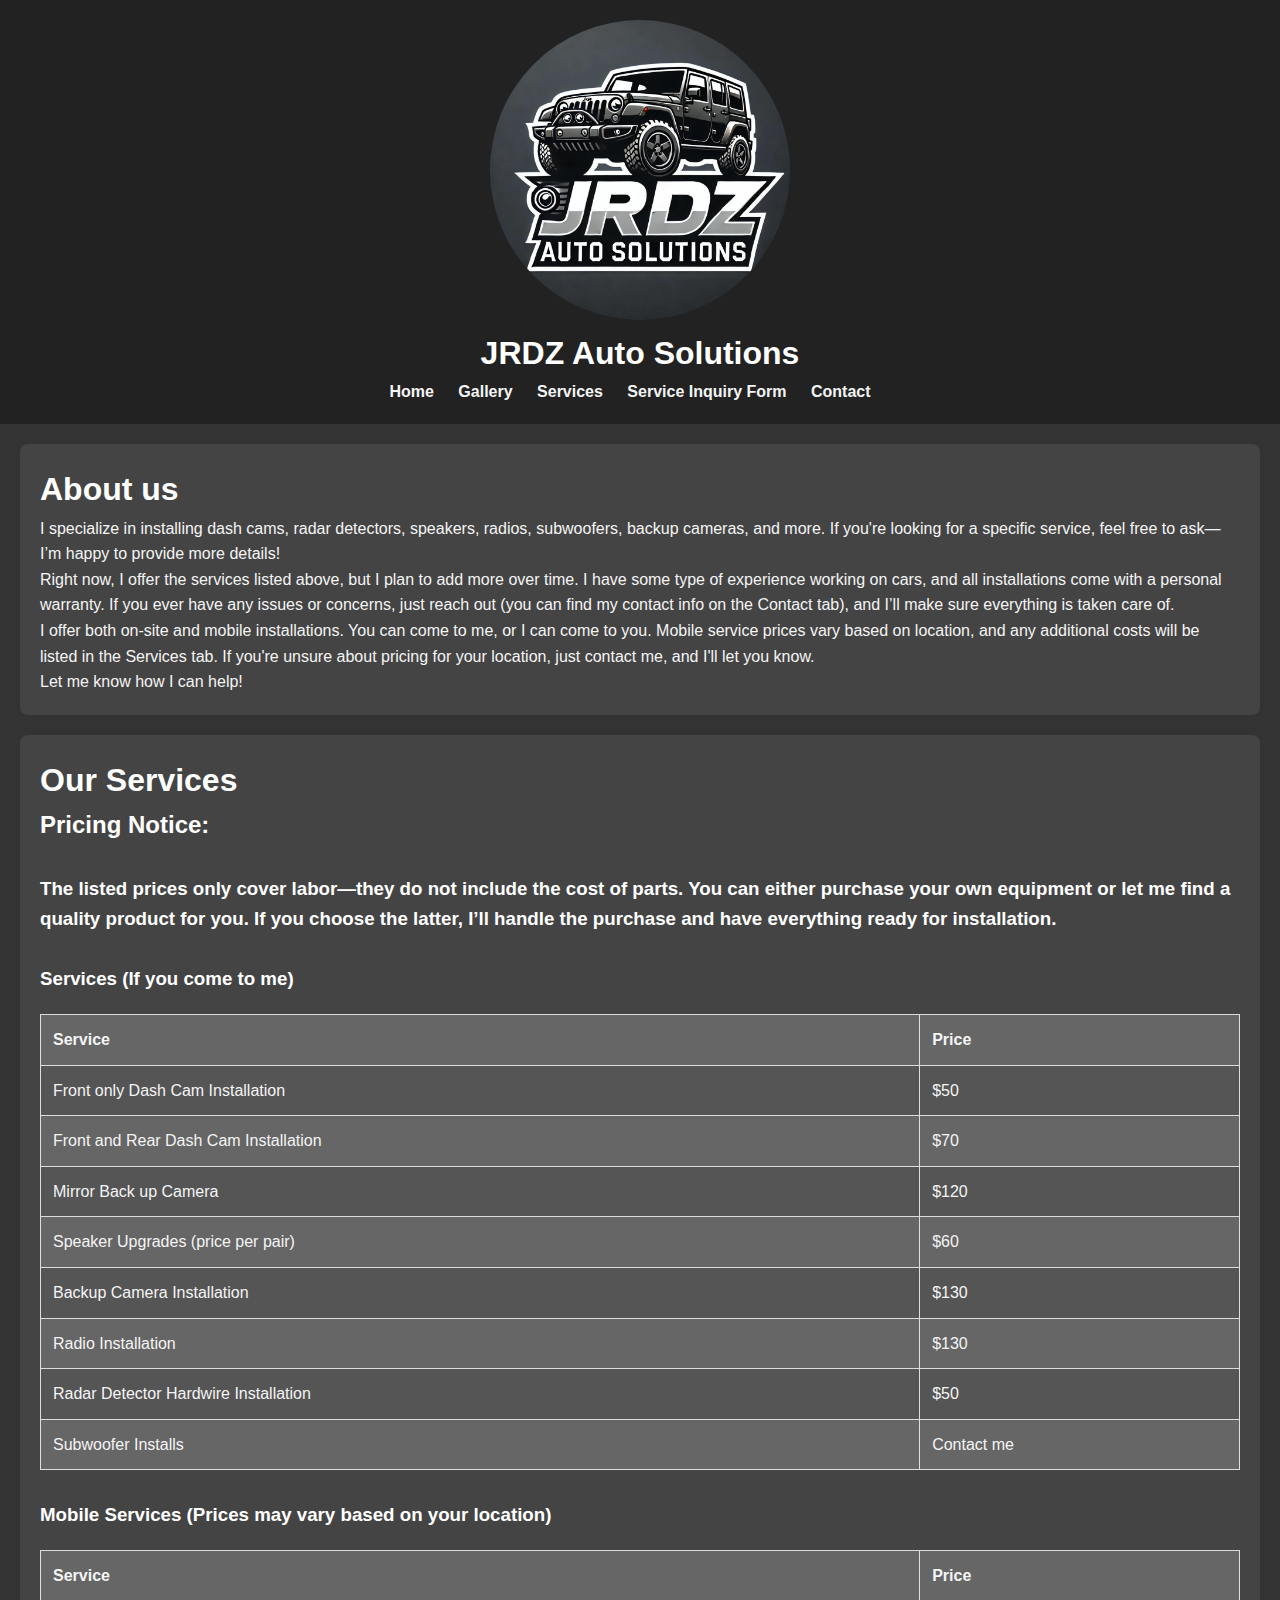
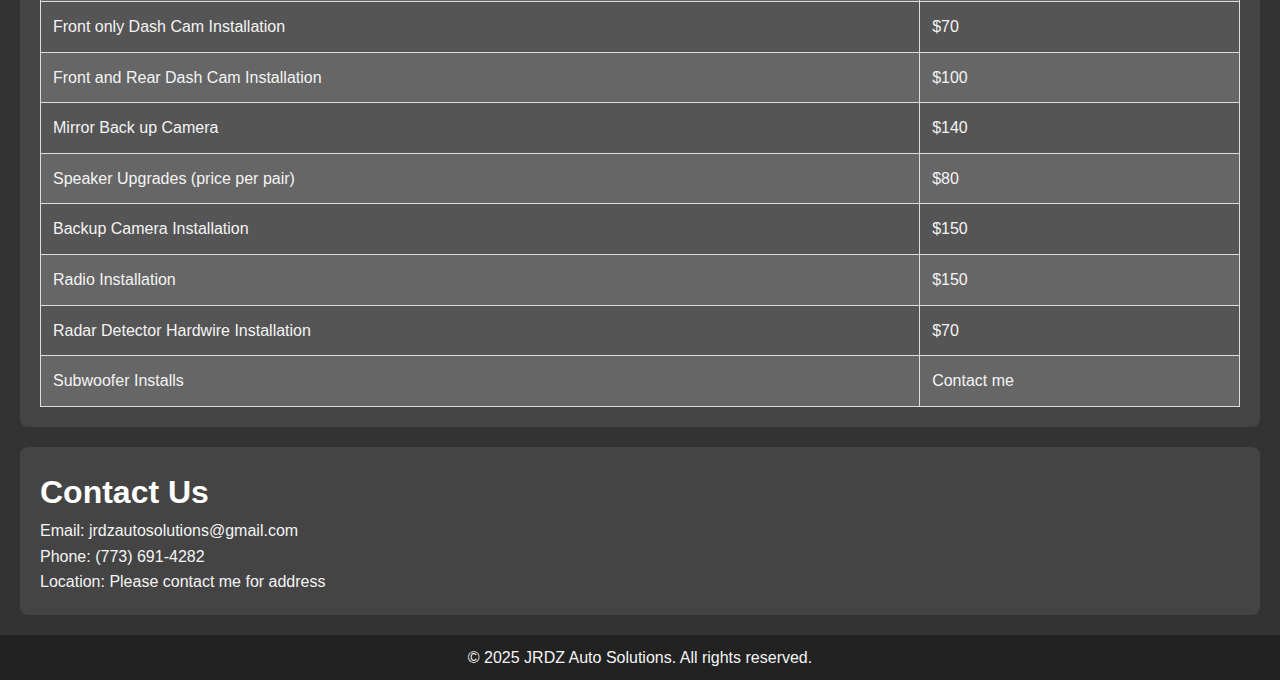
<file: index.html>
<!DOCTYPE html>
<html lang="en">
<head>
    <meta charset="utf-8">
    <meta name="viewport" content="width=device-width, initial-scale=1.0">
    <title>JRDZ Auto Solutions</title>
    <link rel="stylesheet" href="css/styles.css">
</head>
<body>
    <header>
        <img src="images/jrdz.jpg" alt="JRDZ Auto Solutions Logo" width="300" height="300">
        <h1>JRDZ Auto Solutions</h1>
        <nav>
            <ul>
                <li><a href="index.html">Home</a></li>
                <li><a href="gallery.html">Gallery</a></li>
                <li><a href="#services">Services</a></li>
                <li><a href="inquiry.html">Service Inquiry Form</a></li>
                <li><a href="#contact">Contact</a></li>
            </ul>
        </nav>
        
    </header>

    <section id="about">
    <h1>About us</h1>
    <p>I specialize in installing dash cams, radar detectors, speakers, radios, subwoofers, backup cameras, and more. If you're looking for a specific service, feel free to ask—I’m happy to provide more details!</p>
    <p>Right now, I offer the services listed above, but I plan to add more over time. I have some type of experience working on cars, and all installations come with a personal warranty. If you ever have any issues or concerns, just reach out (you can find my contact info on the Contact tab), and I’ll make sure everything is taken care of.</p>
    <p>I offer both on-site and mobile installations. You can come to me, or I can come to you. Mobile service prices vary based on location, and any additional costs will be listed in the Services tab. If you're unsure about pricing for your location, just contact me, and I'll let you know.</p>
    <p>Let me know how I can help!</p>
    </section>

    <section id="services">
        <h1>Our Services</h1>

        <h2>Pricing Notice:</h2>
        <h3>The listed prices only cover labor—they do not include the cost of parts. You can either purchase your own equipment or let me find a quality product for you. If you choose the latter, I’ll handle the purchase and have everything ready for installation.</h3>
    
        <!-- Table for Shop Services -->
        <h3>Services (If you come to me)</h3>
        <table>
            <thead>
                <tr>
                    <th>Service</th>
                    <th>Price</th>
                </tr>
            </thead>
            <tbody>
                <tr>
                    <td>Front only Dash Cam Installation</td>
                    <td>$50</td>
                </tr>
                <tr>
                    <td>Front and Rear Dash Cam Installation</td>
                    <td>$70</td>
                </tr>
                <tr>
                    <td>Mirror Back up Camera</td>
                    <td>$120</td>
                </tr>
                <tr>
                    <td>Speaker Upgrades (price per pair)</td>
                    <td>$60</td>
                </tr>
                <tr>
                    <td>Backup Camera Installation</td>
                    <td>$130</td>
                </tr>
                <tr>
                    <td>Radio Installation</td>
                    <td>$130</td>
                </tr>
                <tr>
                    <td>Radar Detector Hardwire Installation</td>
                    <td>$50</td>
                </tr>
                <tr>
                    <td>Subwoofer Installs</td>
                    <td>Contact me</td>
                </tr>
            </tbody>
        </table>
    
        <!-- Table for Mobile Services -->
        <h3>Mobile Services (Prices may vary based on your location)</h3>
        <table>
            <thead>
                <tr>
                    <th>Service</th>
                    <th>Price</th>
                </tr>
            </thead>
            <tbody>
                <tr>
                    <td>Front only Dash Cam Installation</td>
                    <td>$70</td>
                </tr>
                <tr>
                    <td>Front and Rear Dash Cam Installation</td>
                    <td>$100</td>
                </tr>
                <tr>
                    <td>Mirror Back up Camera</td>
                    <td>$140</td>
                </tr>
                <tr>
                    <td>Speaker Upgrades (price per pair)</td>
                    <td>$80</td>
                </tr>
                <tr>
                    <td>Backup Camera Installation</td>
                    <td>$150</td>
                </tr>
                <tr>
                    <td>Radio Installation</td>
                    <td>$150</td>
                </tr>
                <tr>
                    <td>Radar Detector Hardwire Installation</td>
                    <td>$70</td>
                </tr>
                <tr>
                    <td>Subwoofer Installs</td>
                    <td>Contact me</td>
                </tr>
            </tbody>
        </table>
    </section>
    <section id="contact">
        <h1>Contact Us</h1>
        <p>Email: jrdzautosolutions@gmail.com</p>
        <p>Phone: (773) 691-4282</p>
        <p>Location: Please contact me for address</p>
    </section>

    <footer>
        <p>&copy; 2025 JRDZ Auto Solutions. All rights reserved.</p>
    </footer>
</body>
</html>
</file>
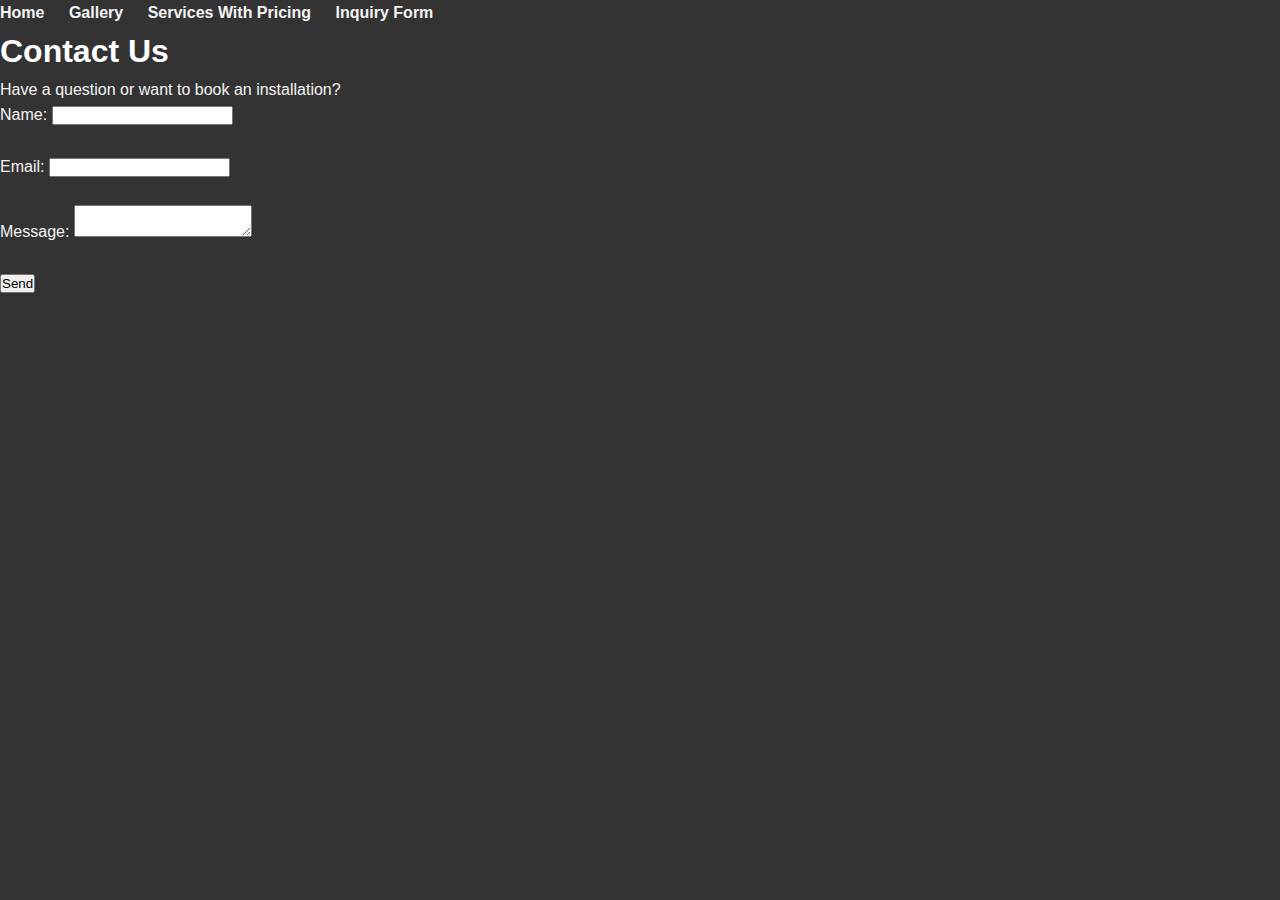
<file: contact.html>
<!DOCTYPE html>
<html lang="en">
<head>
  <meta charset="UTF-8">
  <title>Contact Us</title>
  <link rel="stylesheet" href="css/styles.css">
</head>

<body>

<nav>
  <ul>
    <li><a href="index.html">Home</a></li>
    <li><a href="gellery.html">Gallery</a></li>
    <li><a href="services.html">Services With Pricing</a></li>
    <li><a href="inquiry.html">Inquiry Form</a></li>
  </ul>
</nav>

<h1>Contact Us</h1>

<p>Have a question or want to book an installation?</p>

<form>

<label for="name">Name:</label>
<input type="text" id="name" name="name">

<br><br>

<label for="email">Email:</label>
<input type="email" id="email" name="email">

<br><br>

<label for="message">Message:</label>
<textarea id="message" name="message"></textarea>

<br><br>

<button type="submit">Send</button>

</form>

</body>
</html>
</file>
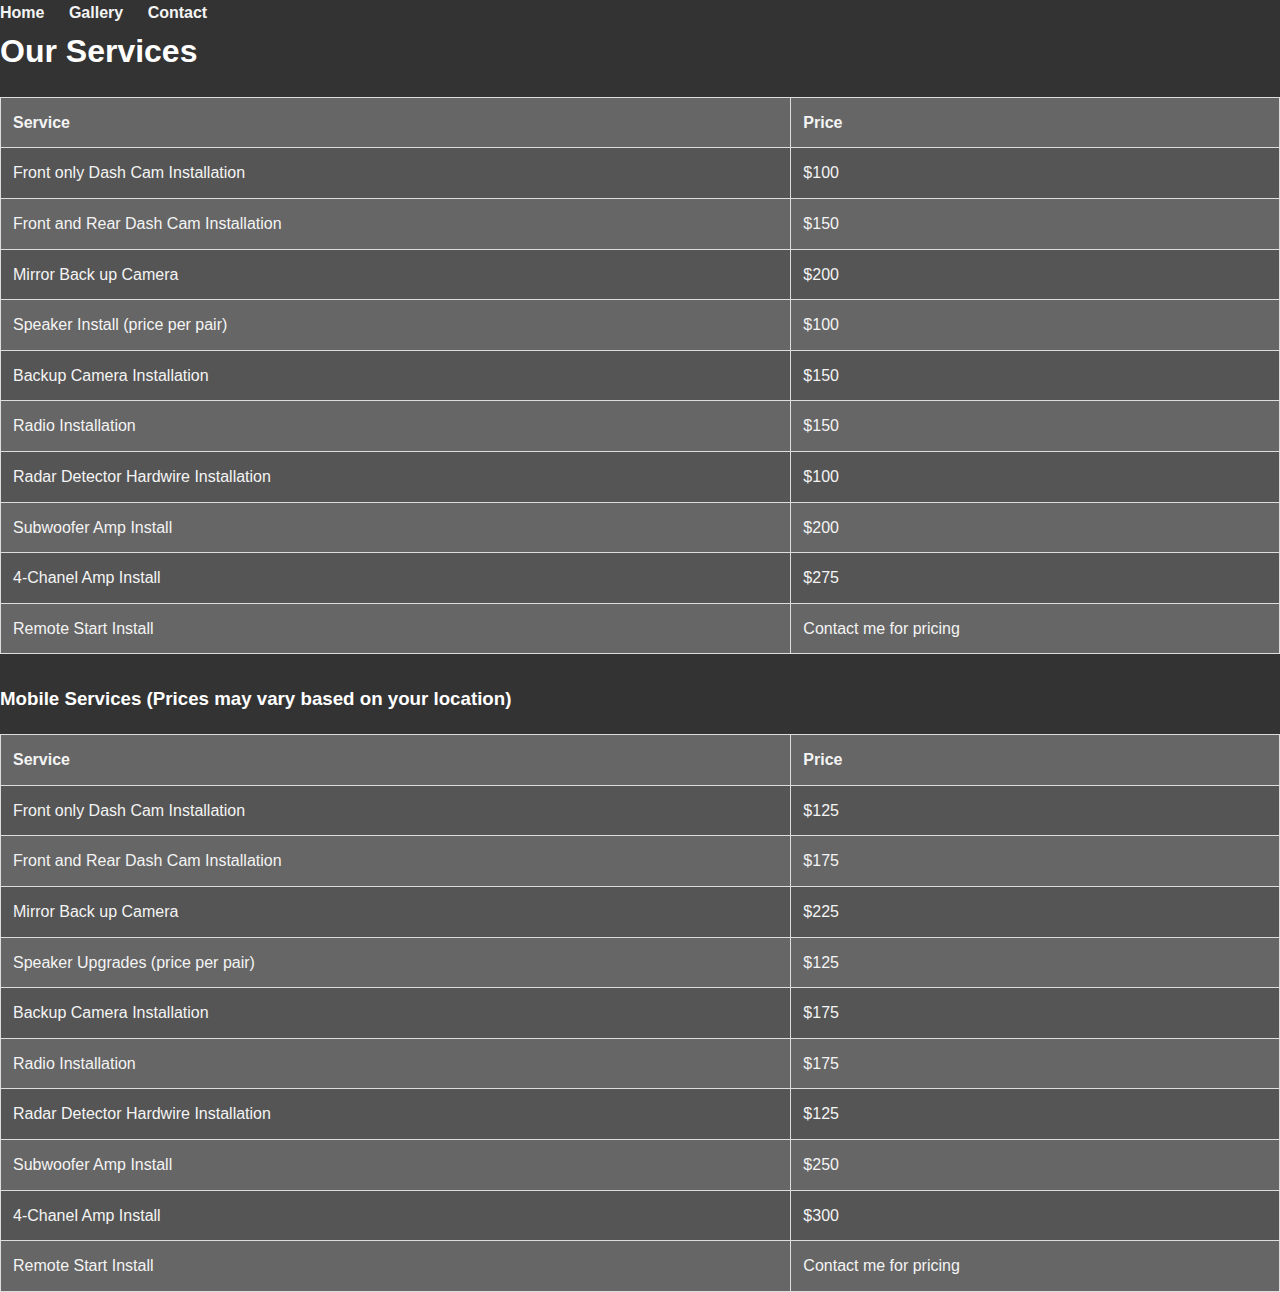
<file: services.html>
<!DOCTYPE html>
<html lang="en">
<head>
  <meta charset="UTF-8">
  <title>Services</title>
  <link rel="stylesheet" href="css/styles.css">
</head>

<body>

<nav>
  <ul>
    <li><a href="index.html">Home</a></li>
    <li><a href="gallery.html">Gallery</a></li>
    <li><a href="contact.html">Contact</a></li>
  </ul>
</nav>

<h1>Our Services</h1>

<table>
            <thead>
                <tr>
                    <th>Service</th>
                    <th>Price</th>
                </tr>
            </thead>
            <tbody>
                <tr>
                    <td>Front only Dash Cam Installation</td>
                    <td>$100</td>
                </tr>
                <tr>
                    <td>Front and Rear Dash Cam Installation</td>
                    <td>$150</td>
                </tr>
                <tr>
                    <td>Mirror Back up Camera</td>
                    <td>$200</td>
                </tr>
                <tr>
                    <td>Speaker Install (price per pair)</td>
                    <td>$100</td>
                </tr>
                <tr>
                    <td>Backup Camera Installation</td>
                    <td>$150</td>
                </tr>
                <tr>
                    <td>Radio Installation</td>
                    <td>$150</td>
                </tr>
                <tr>
                    <td>Radar Detector Hardwire Installation</td>
                    <td>$100</td>
                </tr>
                <tr>
                    <td>Subwoofer Amp Install</td>
                    <td>$200</td>
                </tr>
                <tr>
                    <td>4-Chanel Amp Install</td>
                    <td>$275</td>
                </tr>
                <tr>
                    <td>Remote Start Install</td>
                    <td>Contact me for pricing</td>
                </tr>
            </tbody>
        </table>
    
        <!-- Table for Mobile Services -->
        <h3>Mobile Services (Prices may vary based on your location)</h3>
        <table>
            <thead>
                <tr>
                    <th>Service</th>
                    <th>Price</th>
                </tr>
            </thead>
            <tbody>
                <tr>
                    <td>Front only Dash Cam Installation</td>
                    <td>$125</td>
                </tr>
                <tr>
                    <td>Front and Rear Dash Cam Installation</td>
                    <td>$175</td>
                </tr>
                <tr>
                    <td>Mirror Back up Camera</td>
                    <td>$225</td>
                </tr>
                <tr>
                    <td>Speaker Upgrades (price per pair)</td>
                    <td>$125</td>
                </tr>
                <tr>
                    <td>Backup Camera Installation</td>
                    <td>$175</td>
                </tr>
                <tr>
                    <td>Radio Installation</td>
                    <td>$175</td>
                </tr>
                <tr>
                    <td>Radar Detector Hardwire Installation</td>
                    <td>$125</td>
                </tr>
                <tr>
                    <td>Subwoofer Amp Install</td>
                    <td>$250</td>
                </tr>
                <tr>
                    <td>4-Chanel Amp Install</td>
                    <td>$300</td>
                </tr>
                <tr>
                    <td>Remote Start Install</td>
                    <td>Contact me for pricing</td>
                </tr>
            </tbody>
        </table>

</body>
</html>
</file>
<file: css/styles.css>
/* Global Styles */
* {
    margin: 0;
    padding: 0;
    box-sizing: border-box;
}

body {
    font-family: Arial, sans-serif;
    background-color: #333; /* Dark background */
    color: #f4f4f4; /* Light text for readability */
    line-height: 1.6;
}

header {
    background-color: #222; /* Dark header */
    padding: 20px;
    text-align: center;
}

header img {
    border-radius: 50%;
}

h1, h2, h3 {
    color: #fff;
}

nav ul {
    list-style: none;
    padding: 0;
}

nav ul li {
    display: inline;
    margin-right: 20px;
}

nav ul li a {
    color: #f4f4f4;
    text-decoration: none;
    font-weight: bold;
}

nav ul li a:hover {
    color: #e74c3c; /* Red hover effect */
}

/* About Section */
#about {
    padding: 20px;
    background-color: #444; /* Lighter gray background */
    margin: 20px;
    border-radius: 8px;
}

/* Services Section */
#services {
    padding: 20px;
    background-color: #444; /* Lighter gray background */
    margin: 20px;
    border-radius: 8px;
}

table {
    width: 100%;
    margin-top: 20px;
    border-collapse: collapse;
    border: 1px solid #ddd;
    background-color: #555;
}

th, td {
    padding: 12px;
    text-align: left;
    border: 1px solid #ddd;
}

th {
    background-color: #666; /* Slightly lighter gray for headers */
}

tbody tr:nth-child(even) {
    background-color: #666; /* Slightly lighter gray rows */
}

tbody tr:nth-child(odd) {
    background-color: #555; /* Darker gray rows */
}

h3 {
    margin-top: 30px;
}

/* Contact Section */
#contact {
    padding: 20px;
    background-color: #444; /* Lighter gray background */
    margin: 20px;
    border-radius: 8px;
}

/* Footer */
footer {
    background-color: #222; /* Dark footer */
    color: #f4f4f4;
    text-align: center;
    padding: 10px;
    margin-top: 20px;
}

/* Responsive Design */
@media (max-width: 768px) {
    header img {
        width: 200px;
        height: 200px;
    }

    nav ul li {
        display: block;
        margin-bottom: 10px;
    }

    table th, table td {
        font-size: 14px;
    }
}
/* Gallery Section */
#gallery {
    padding: 20px;
    text-align: center;
}

.car-entry {
    background-color: transparent; /* No white background */
    padding: 15px;
    margin: 20px auto;
    width: 80%;
    border-radius: 8px;
    border: 1px solid #666; /* Subtle border for separation */
}

.car-entry h3, .car-entry p {
    color: #f4f4f4; /* Keep text readable */
}

.car-entry img {
    width: 90%;
    max-width: 400px;
    border-radius: 5px;
    margin-top: 10px;
    border: 3px solid #444; /* Dark border to blend with theme */
}

/* Responsive Design */
@media (max-width: 768px) {
    .car-entry {
        width: 95%;
    }

    .car-entry img {
        width: 100%;
    }
}

video {
    display: block;
    margin: 10px auto;
    border-radius: 5px;
    box-shadow: 2px 2px 10px rgba(0, 0, 0, 0.2);
}
</file>
